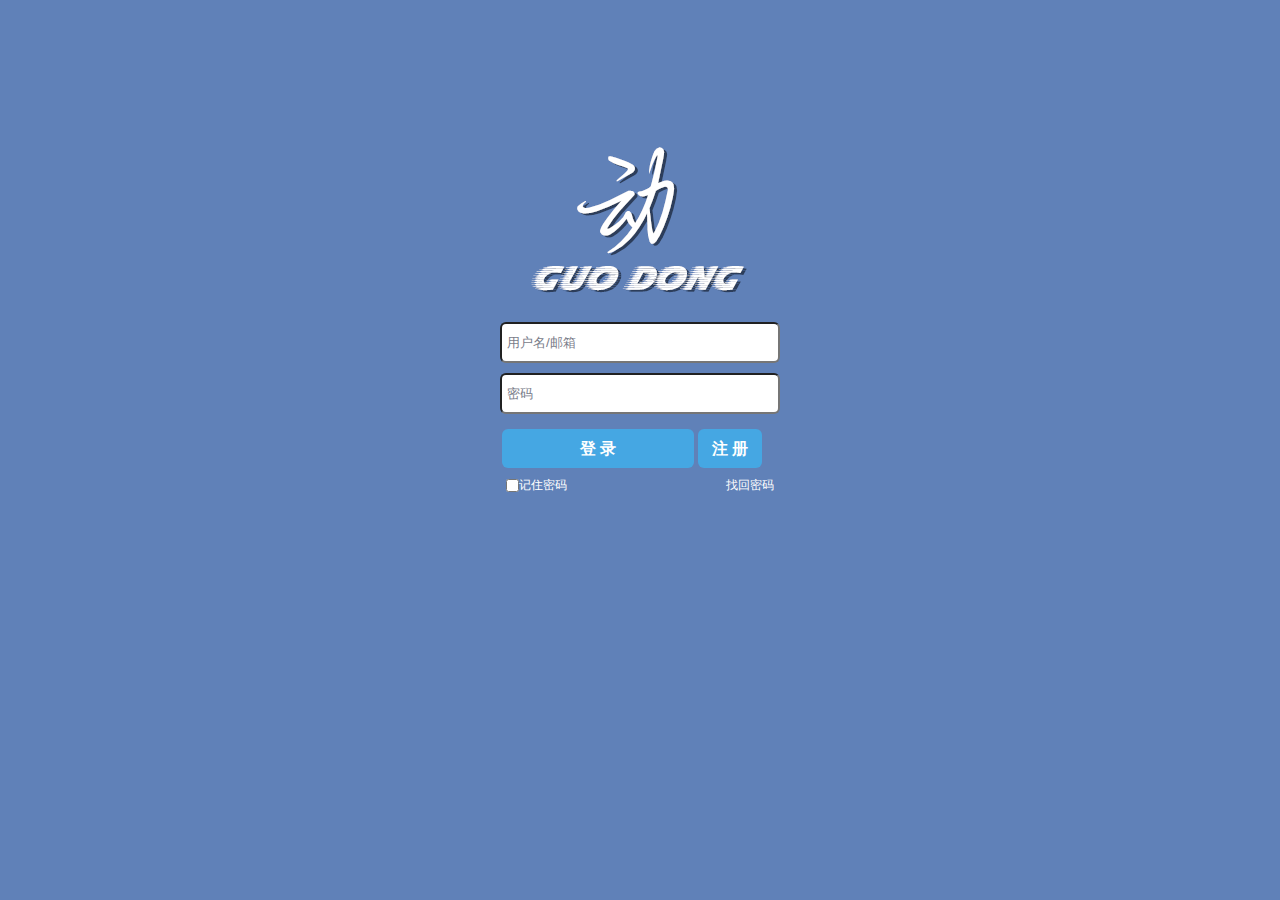
<file: tpls/login.html>
<!DOCTYPE html>
<html>
<head>
	<title>果动</title>
	<meta charset="utf-8">
	<link rel="shortcut icon" href="../images/favicon.jpg">
	<script type="text/javascript" src="../framework/jquery-1.9.1/jquery.js"></script>
	<link rel="stylesheet" type="text/css" href="../css/login.css">
	
</head>
<body class="body1">
<div >
	<div class="login-box-w">
    	<!-- 登录框logo -->
		<div class="logo-w"><a href="#"><img src="../images/logo-bg1.png"></a></div>
		<!-- 登录框输入信息 -->
		<div class="login-inf-w" >
			<form>
				<input class="account-w" type="text" value="用户名/邮箱" onfocus="if(this.value==defaultValue||'请重新输入您的账号') {this.value='';this.style.color='#030303'}" onblur="if(!value) {value=defaultValue}" style="color:#797C89;" />

				<input class="password-w" type="text" value="密码" onfocus="if(this.value==defaultValue) {this.value='';this.type='password';this.style.color='#030303'}" onblur="if(!value) {value=defaultValue; this.type='text';}" style="color:#797C89;" />

				<a class="login-w" href="javascript:void(0)" onclick="login()"><strong>登 录</strong></a>

				<a class="register-w" href="register.html"><strong>注 册</strong></a>
				<div class="bottom-w">
					<input class="checkbox-w" type="checkbox" name="checkbox" value="checkbox1">
					<div class="remember-w">记住密码</div>
					<div class="find-w"><a  onclick="location='passw-recover.html'" href="#">找回密码</a></div>
				</div>				
			</form>
		</div>
	</div>
</div>
<script type="text/javascript" src="../js/login.js"></script>  
</body>
</html>
</file>
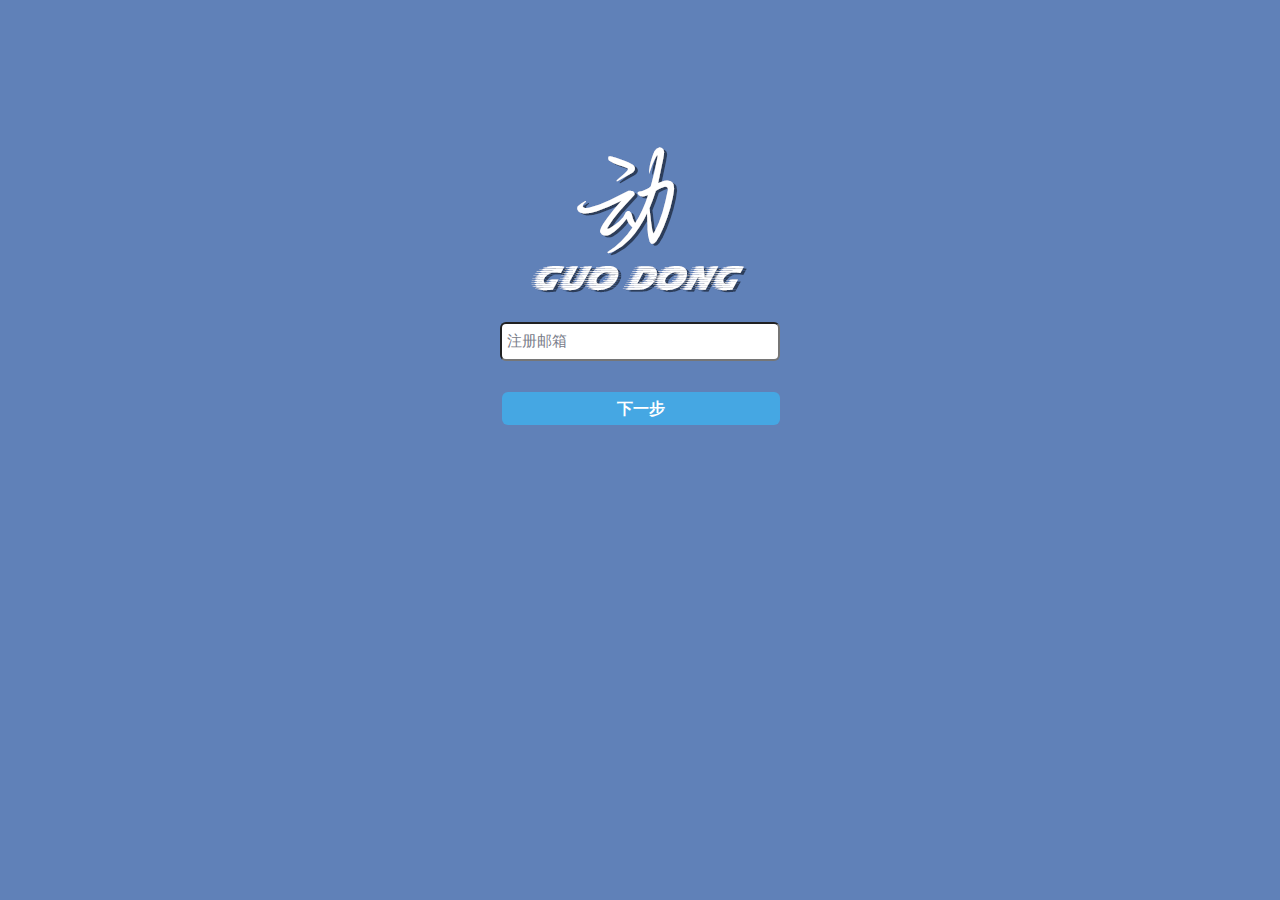
<file: tpls/passw-recover.html>
<!DOCTYPE html>
<html>
<head>
	<title>果动</title>
	<meta charset="utf-8">
	<link rel="shortcut icon" href="../images/favicon.jpg">
<script type="text/javascript" src="../framework/jquery-1.9.1/jquery.js"></script>
	<link rel="stylesheet" type="text/css" href="../css/passw-recover.css">
	
</head>
<body class="body1">
<div >
	<div class="login-box-w">
    	<!-- 登录框logo -->
		<div class="logo-w"><a href="#"><img src="../images/logo-bg1.png"></a></div>
		<!-- 登录框输入信息 -->
		<div class="login-inf-w" >
			<form>
				<input class="account-w" type="text" value="注册邮箱" onfocus="if(this.value==defaultValue) {this.value=''}" onblur="if(!value) {value=defaultValue}" style="color:#797C89;" />		
			</form>
			<a class="login-w" href="javascript:void(0)" onclick="location='sendmail.html'"><strong>下一步</strong></a>
		</div>
	</div>
</div>

<script type="text/javascript">
	function login () {
	$.ajax({
			url: 'http://10.28.23.121:8080/gd/user/login.do',
			type: 'POST',
			data:{	
					cardId:1213,
					password:123
			},
			dataType: 'json'
		})
		.done(function(data) {
			console.log("SUCCESSFUL");
		})
		.fail(function() {
			console.log("error");
		})
		.always(function() {
			console.log("complete");
		});	
}
</script>
    
</body>
</html>
</file>
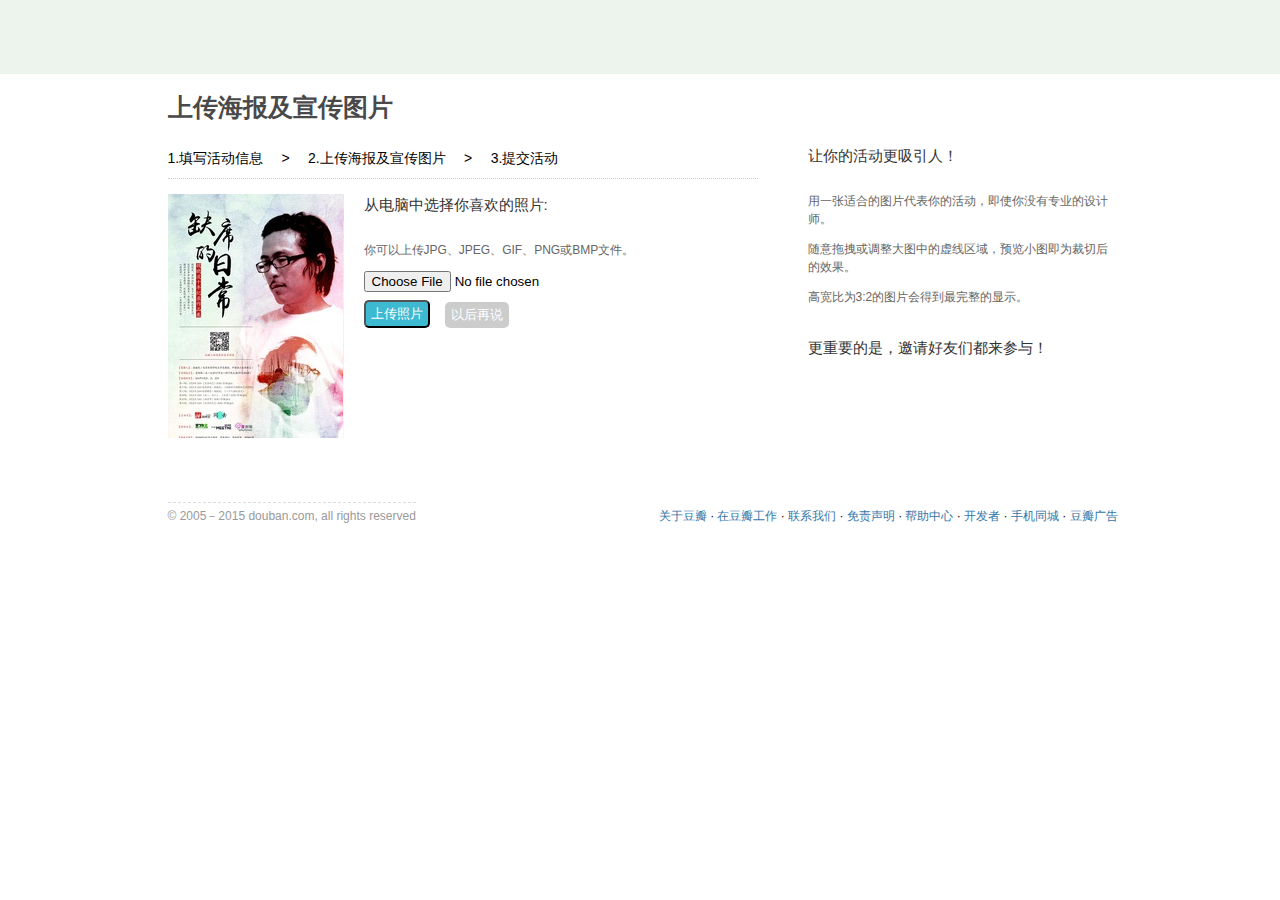
<file: tpls/publish-poster.html>
<!DOCTYPE html>
<html>
<head>
	<title>果动</title>
	<meta	charset="utf-8">
	<link rel="shortcut icon" href="../images/favicon.jpg">	
	<link rel="stylesheet" type="text/css" href="../css/publish-poster.css">

	<script src="../framework/jquery-1.9.1/jquery.js"></script>

    <script src="../framework/jquery.timepicker.js"></script>
    <link rel="stylesheet" type="text/css" href="../framework/jquery.timepicker.css" />

    <script src="../framework/bootstrap-datepicker.js"></script>
    <link rel="stylesheet" type="text/css" href="../framework/bootstrap-datepicker.css" />

	<script src="../framework/jquery.datepair.js"></script>
	
</head>
<body>
	<div>
		<!-- 导航栏 -->
		<div class="nav1-w"></div>
		<!-- 中间内容 -->
		<div class="content-w">
			<!-- left -->
			<div class="content-left-w">
				<!-- title -->
				<div class="cont-headline-w"><h1>上传海报及宣传图片</h1></div>
				<div class="cont-flow-w">
					<span>1.填写活动信息</span>
					<span>></span>  
					<span>2.上传海报及宣传图片</span>
					<span>></span>  
					<span>3.提交活动</span>
				</div>
				<!-- 活动信息form表单 -->
				<form>
					<div class="pic">						
					</div>
					<div class="pic2">
						<h2>从电脑中选择你喜欢的照片:</h2>
						<p class="pl">你可以上传JPG、JPEG、GIF、PNG或BMP文件。</p>
						<input type="file">	
						<div class="next"><button id="next" style="color='red'"> 上传照片 </button></div>
						<div class="cancel"><button id="cancel" style="color='red'"> 以后再说 </button></div>					
					</div>											
				</form>		
			</div>
			<!-- right -->
			<div class="content-right-w">
					<h2>让你的活动更吸引人！</h2>
					<p class="pl">用一张适合的图片代表你的活动，即使你没有专业的设计师。</p>
					<p class="pl">随意拖拽或调整大图中的虚线区域，预览小图即为裁切后的效果。</p>
					<p class="pl">高宽比为3:2的图片会得到最完整的显示。</p>
					<br>
					<h2>更重要的是，邀请好友们都来参与！</h2>
			</div>
		<!-- 最下部信息 -->
		<div class="bottom">
			<div class="hidden-sm">
				<span id="icp" class="fleft gray-link">
				    © 2005－2015 douban.com, all rights reserved
				</span>

				<a href="#" style="display: none;"></a>

				<span class="fright">
				    <a href="#">关于豆瓣</a>
				    · <a href="#">在豆瓣工作</a>
				    · <a href="#">联系我们</a>
				    · <a href="#">免责声明</a>
				    
				    · <a href="#">帮助中心</a>
				    · <a href="#" target="_blank">开发者</a>
				    · <a href="#">手机同城</a>
				    · <a href="#">豆瓣广告</a>
				</span>
    		</div>
		</div>
	</div>
</div>

</body>
</html>
</file>
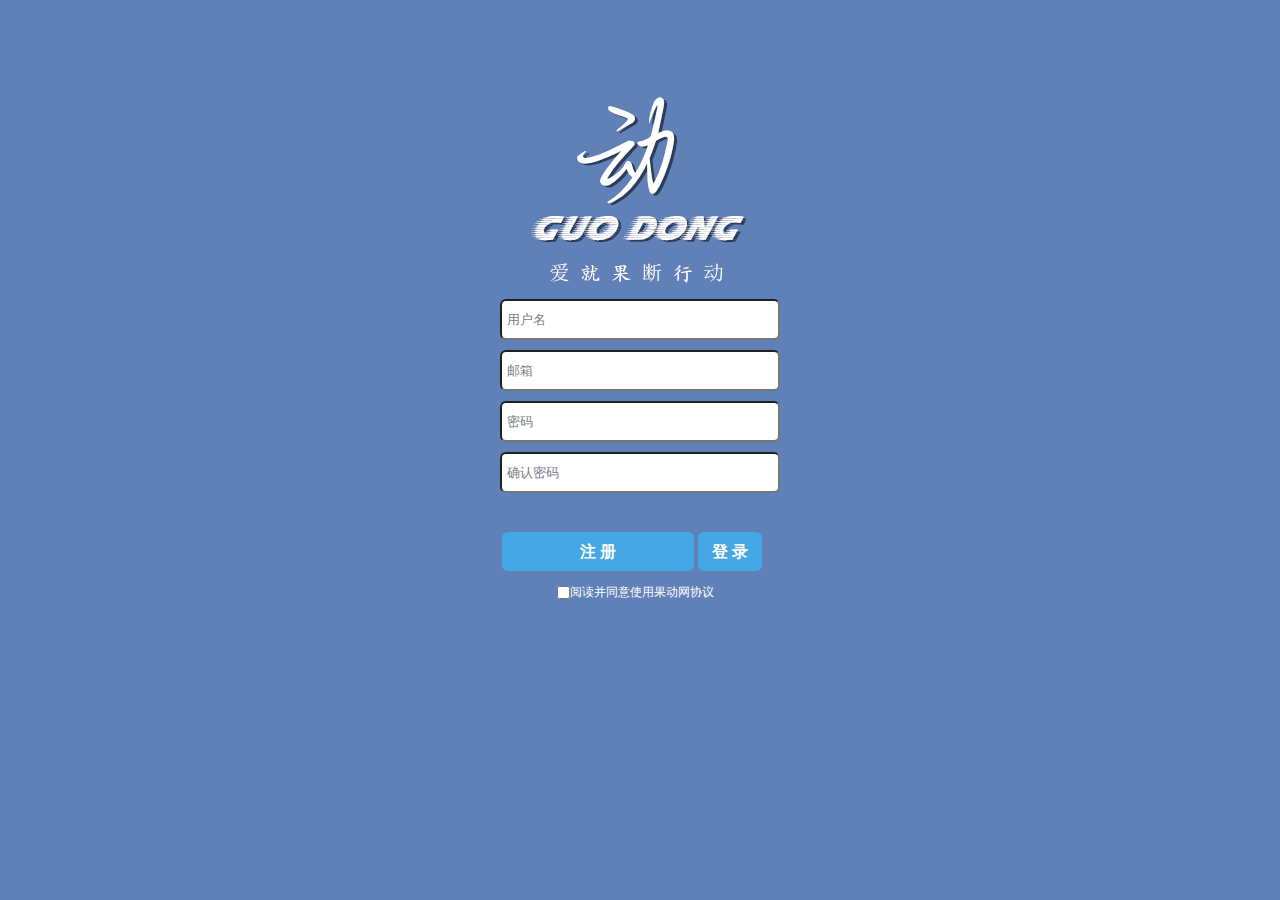
<file: tpls/register.html>
<!DOCTYPE html>
<html>
<head>
	<title>果动</title>
	<meta charset="utf-8">
	<link rel="shortcut icon" href="../images/favicon.jpg">
	<script type="text/javascript" src="../framework/jquery-1.9.1/jquery.js"></script>
	<link rel="stylesheet" type="text/css" href="../css/register.css">
</head>
<body class="body-register">
<div>
	<!-- 注册总框 -->
	<div class="register-box-w">
    	<!-- 注册框logo -->
		<div class="logo-w"><a href="#"><img src="../images/logo-bg1.png"></a></div>
		<div class="logo2-w">
		<img src="../images/logo2-bg2.png">
		</div>

		<!-- 注册框输入信息 -->
		<div class="register-inf-w" >
			<form>
				<input class="account-w" type="text" value="用户名" onfocus="if(this.value==defaultValue||'输入有误，请检查！') {this.value='';this.style.color='#030303'}" onblur="if(!value) {value=defaultValue}" style="color:#797C89;" />

				<input class="email-w" type="text" value="邮箱" onfocus="if(this.value==defaultValue) {this.value='';this.style.color='#030303'}" onblur="if(!value) {value=defaultValue}" style="color:#797C89;" />

				<input class="password-w" type="text" value="密码" onfocus="if(this.value==defaultValue) {this.value='';this.type='password';this.style.color='#030303'}" onblur="if(!value) {value=defaultValue; this.type='text';}" style="color:#797C89;" />

				<input class="repassword-w" type="text" value="确认密码" onfocus="if(this.value==defaultValue) {this.value='';this.type='password';this.style.color='#030303'}" onblur="if(!value) {value=defaultValue; this.type='text';}" style="color:#797C89;" />

				<!-- <input class="verify-w" type="text" value="验证码" onfocus="if(this.value==defaultValue) {this.value='';this.style.color='#030303'}" onblur="if(!value) {value=defaultValue}" style="color:#797C89;" /> -->

				<a class="register-w" href="javascript:void(0)" onclick="register()"><strong>注 册</strong></a>

				<a class="login-w" href="login.html"><strong>登 录</strong></a>					
				<div class="bottom-w">

					<input class="checkbox-w" type="checkbox" name="checkbox" value="checkbox1">

					<div class="protocol-w">阅读并同意使用果动网协议</div>
					<!-- <div class="find-w"><a href="#">找回密码</a></div> -->
				</div>			
			</form>
		</div>
	</div>
</div>
<script type="text/javascript" src="../js/register.js" ></script>   
</body>
</html>
</file>
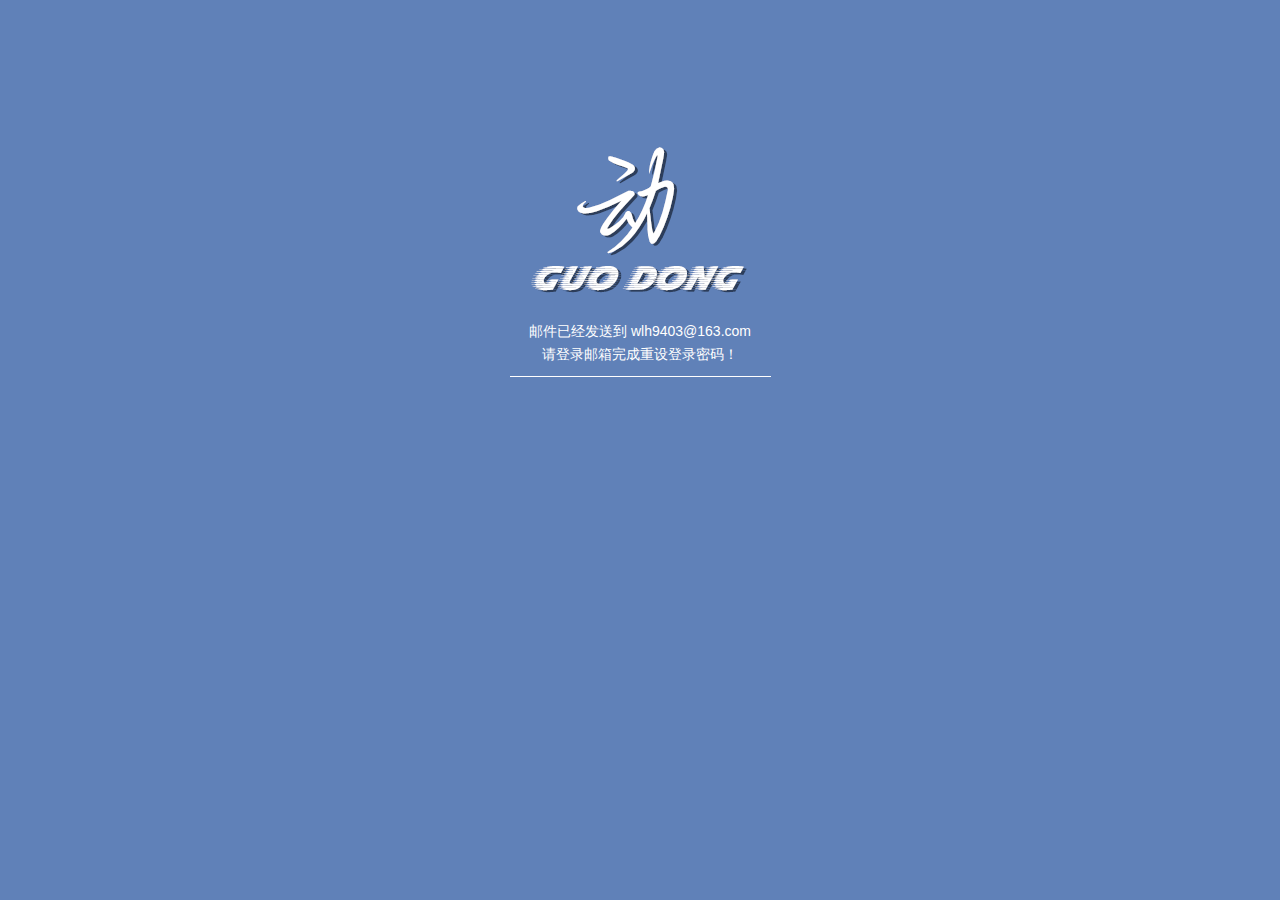
<file: tpls/sendmail.html>
<!DOCTYPE html>
<html>
<head>
	<title>果动</title>
	<meta charset="utf-8">
	<link rel="shortcut icon" href="../images/favicon.jpg">
	<link rel="stylesheet" type="text/css" href="../css/sendmail.css">
	
</head>
<body class="body1">
<div >
	<div class="login-box-w">
    	<!-- 登录框logo -->
		<div class="logo-w"><a href="#"><img src="../images/logo-bg1.png"></a></div>
		<!-- 登录框输入信息 -->
		<div class="m-forgot m-register">
	        <h5>邮件已经发送到 wlh9403@163.com<br/>	            请登录邮箱完成重设登录密码！</h5>
	        <div class="hr" style="width: 261px; height: 1px; background-color: #fff; margin: 10px auto;"></div>
    	</div>
	</div>
</div>    
</body>
</html>
</file>
<file: css/login.css>
.body1{
	width: 100%;
	height: 100%;
	background-color:#6081B8;
}
a:link{

	text-decoration: none;	
}
a:hover{
	background-color:#5ABFFF;
}
.login-box-w{
	width: 300px;
	height: 400px;
	margin:0px auto;
	position: relative;
	top: 120px;
}
.logo-w{
	margin:0px auto;
	width: 75%;
	height: 177px;
}
.logo-w img{
	text-align: center;
}
.logo-w a:hover{
	background-color: #6081B8;
}
.account-w,.password-w{
	width: 266px;
	float: left;
	margin:5px 10px;
	padding: 11px 5px;
	border-radius: 6px;
}
.password-w{
	margin-bottom: 25px;
}
.account-w{
	margin-top: 25px;
}
.login-w{
	color: #fff;
	margin-left: 12px;
	padding: 11px 78px;
	border-radius: 6px;
	background-color:#45A7E3;
}
.register-w{
	color: #fff;
	padding: 11px 14px;
	border-radius: 6px;
	background-color:#45A7E3;
}
.checkbox-w{
	float: left;
	margin-top: 2px;
}
.remember-w{
	float: left;
	font-size: 12px;
	font-family: 'Microsoft YaHei';
	color: #fff;
}
.find-w{	
	color: #fff;
	float: right;
	font-size: 12px;
	font-family: 'Microsoft YaHei';
}
.find-w a{
	color: #fff;
}
.find-w a:hover{
	color: #5ABFFF;
	background-color: #6081B8;
}
.bottom-w{
	margin:17px 16px;
}
.login-inf-w input{
	font-weight: 200px;
}
*{
	margin:0px;
	padding: 0px;
}
img{
	border:0px;
}
</file>
<file: css/passw-recover.css>
.body1{
	width: 100%;
	height: 100%;
	background-color:#6081B8;
}
a:link{

	text-decoration: none;	
}
a:hover{
	background-color:#5ABFFF;
}

.login-box-w{
	width: 300px;
	height: 400px;
	margin:0px auto;
	position: relative;
	top: 120px;
}

.logo-w{
	margin:0px auto;
	width: 75%;
	height: 177px;
}
.logo-w img{
	text-align: center;
}
.logo-w a:hover{
	background-color: #6081B8;
}
.account-w{
	font: 15px Arial, Helvetica, sans-serif;
	width: 266px;
	float: left;
	margin:5px 10px;
	padding: 9px 5px;
	border-radius: 6px;
}
.account-w{
	margin-top: 25px;
	margin-bottom: 38px;
}
.login-w{
	color: #fff;
	margin-left: 12px;
	padding: 8px 115px;
	border-radius: 6px;
	background-color:#45A7E3;
}
*{
	margin:0px;
	padding: 0px;
}
img{
	border:0px;
}
</file>
<file: css/publish-poster.css>
*{
	margin:0px;
	padding: 0px;
}
body, td, th {
	font: 12px Helvetica,Arial,sans-serif;
	line-height: 1.62;
}

h1{
	word-wrap:break-word;
	display:block;
	font-size:25px;
	font-weight:bold;
	color:#494949;
	margin:0px;
	padding:0px 0px 15px 0px;
	line-height:1.1;
	padding-bottom: 25px;
}
ul li{
	list-style: none;
	list-style-position: inside;
}
a:link{
	text-decoration: none;	
}
.nav1-w{
	width: 100%;
	height: 74px;
	background-color:#EDF4ED;
}
.content-w{
	padding: 20px 10px 5px 15px;
	width: 950px;
	min-height: 100%;
	margin:0px auto;/*
	background-color:#EEF4FF;*/
}
.content-left-w{
	width: 590px;
	height: auto;
	float: left;	
	padding-right:20px;	
}
.cont-headline-w{
	width: 100%;
	height: auto;
}
.cont-flow-w span{
	width: 100%;
	height:auto;
	font-size: 14px;
	margin-right: 15px;
}
.cont-flow-w{
	padding-bottom: 9px;
	border-bottom: dotted 1px #ccc;
}

.content-right-w {
	margin-top: 51px;
  	width: 310px;
  	padding-left: 20px;
  	float: right;
}
.pl {
  font: 12px Arial,Helvetica,sans-serif;
  line-height: 150%;
  color: #666;
}
a{
	color: #3377AA;
}
a:hover{
	text-decoration: underline;
}

p {
  margin-top: .5em;
  margin-bottom: .7em;
}
p {
  display: block;
  -webkit-margin-before: 1em;
  -webkit-margin-after: 1em;
  -webkit-margin-start: 0px;
  -webkit-margin-end: 0px;
}

h2 {
  display: block;
  font-size: 1.5em;
  -webkit-margin-before: 0.83em;
  -webkit-margin-after: 0.83em;
  -webkit-margin-start: 0px;
  -webkit-margin-end: 0px;
  font-weight: bold;
}
h2 {
  font: 15px Arial,Helvetica,sans-serif;
  color: #072;
  margin: 0 0 12px 0;
  line-height: 150%;
    margin-bottom: 24px;
  color: #333;
}
ol {
  list-style: decimal;	
  list-style-position:inside;
}

.bottom{
	margin-top: 49px;
	float: 	left;	
	width: 100%;
	height: 32px;
}
#icp{
  color: #999;
  padding: 6px 0;
  margin-top: 40px;
  overflow: hidden;
  zoom: 1;
  border-top: 1px dashed #ddd;
}
.fright{
	float: right;
}
.fright a:hover{
	color: white;
	background-color: #37a;
	text-decoration: none;
}
.pic{
	float: left;
	width: 176px;
	height: 244px;
	margin:15px 20px 20px 0px; 
	background-image: url(../images/1.jpg);
}
.pic2{
	width: 300px;
	margin-top: 15px;
	float: left;
}

.next  button{
	border-radius: 5px;
	color: #fff;
	background-color: #3DBAD1;
	margin: 8px 15px 5px 0px;
	padding:3px 5px;
	float: left;
	font-family: 'Segoe UI Light'; 
	font-size: 10pt
}

.next button:hover{
	cursor:pointer;
	background-color: #4D8690;
}

.cancel button{
	border-radius: 5px;
	color: #fff;
	background-color: #CCCCCC;
	margin: 10px 15px 5px 0px;
	padding:3px 5px;
	float: left;
	font-family: 'Segoe UI Light'; 
	font-size: 10pt;
	border:1px solid transparent;
}

.cancel button:hover{
	border:1px solid #A2A0A0;
	cursor:pointer;
}
</file>
<file: css/register.css>
.body-register{
	width: 100%;
	height: 100%; 	
	background-color:#6081B8;
}
a:link{
	text-decoration: none;	
}
a:hover{
	background-color:#5ABFFF;
}
.register-box-w{
	width: 300px;
	margin:0px auto;
	position: relative;
	top: 60px;
}
.logo-w{
	margin:10px auto;
	width: 75%;
	height: 177px;
}
.logo-w a:hover{
	background-color: #6081B8;
}
.logo2-w{
	width:90%;
	margin:0px auto;
	height: 37px;
}
.register-inf-w input{
	font-weight: 200px;
}
.account-w,.password-w ,.repassword-w , .email-w ,.verify-w{
	width: 266px;
	float: left;
	margin:5px 10px;
	padding: 11px 5px;
	border-radius: 6px;
}
.repassword-w{
	margin-bottom: 49px;
}
.register-w{
	color: #fff;
	margin-left: 12px;
	padding: 11px 78px;
	border-radius: 6px;
	background-color:#45A7E3;
}
.login-w{
	color: #fff;
	padding: 11px 14px;
	border-radius: 6px;
	background-color:#45A7E3;
}
.checkbox-w{
	float: left;
	margin-top:2px;
}
.protocol-w{	
	font-size: 12px;
	font-family: 'Microsoft YaHei';
	color: #fff;
}
.bottom-w{
	margin:21px 67px;
}
*{
	margin:0px;
	padding: 0px;
}
img{
	border:0px;
}
</file>
<file: css/sendmail.css>
*{
	margin:0px;
	padding: 0px;
}
img{
	border:0px;
}
.body1{
	width: 100%;
	height: 100%;
	background-color:#6081B8;
}
a:link{

	text-decoration: none;	
}
a:hover{
	background-color:#5ABFFF;
}
.login-box-w{
	width: 300px;
	height: 400px;
	margin:0px auto;
	position: relative;
	top: 120px;
}
.logo-w{
	margin:0px auto;
	width: 75%;
	height: 177px;
	margin-bottom: 23px;
}
.logo-w img{
	text-align: center;
}
.logo-w a:hover{
	background-color: #6081B8;
}
.m-register h5 {
text-align: center;
color: #fff;
line-height: 23px;
font-weight: normal;
}
h5 {
font-size: 14px;
font-family: 'Microsoft YaHei',Arial;
font-weight: bold;
}
</file>
